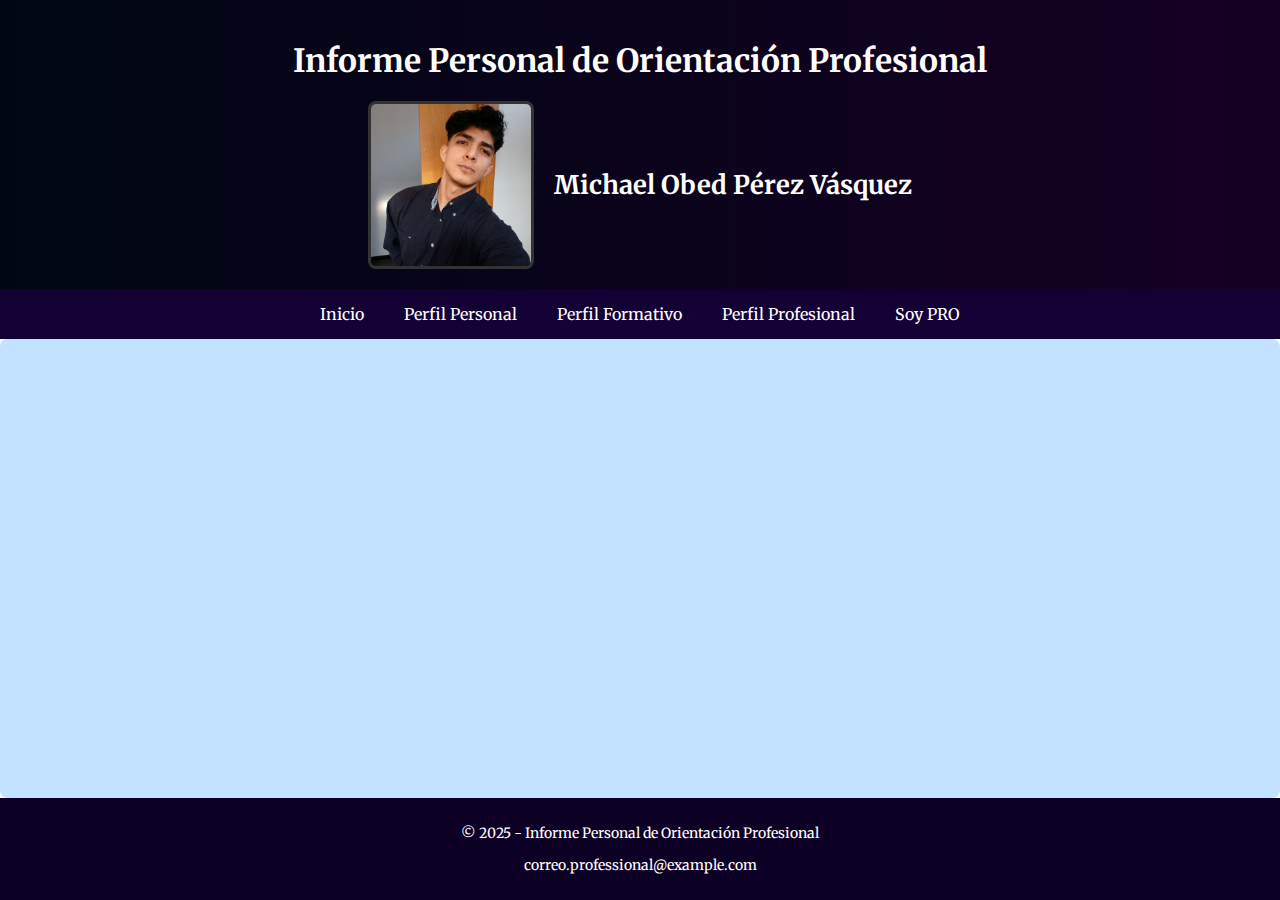
<file: index.html>
<!DOCTYPE html>
<html lang="es">
<head>
    <meta charset="UTF-8">
    <meta name="viewport" content="width=device-width, initial-scale=1.0">
    <title>Informe Personal de Orientación Profesional</title>
    <link href="https://fonts.googleapis.com/css2?family=Merriweather:wght@300;400;700&display=swap" rel="stylesheet">

    <link rel="stylesheet" href="estilos.css">
    <style>
        /* Ocultar todas las secciones menos la inicial */
        .seccion { display: none; }
        .seccion.activa { display: block; }
    </style>
</head>

<body>

    <!-- CABECERA -->
    <header>
        <h1>Informe Personal de Orientación Profesional</h1>

        <div class="perfil-fila">
            <img src="miFoto.jpg" alt="Foto de Michael Obed Pérez Vásquez" class="foto-perfil">
            <div class="perfil-texto">
                <h2>Michael Obed Pérez Vásquez</h2>
            </div>
        </div>
    </header>

    <!-- MENÚ -->
    <nav>
        <ul>
            <li><a href="#" data-seccion="inicio">Inicio</a></li>
            <li><a href="#" data-seccion="perfil-personal">Perfil Personal</a></li>
            <li><a href="#" data-seccion="perfil-formativo">Perfil Formativo</a></li>
            <li><a href="#" data-seccion="perfil-profesional">Perfil Profesional</a></li>
            <li><a href="#" data-seccion="soy-pro">Soy PRO</a></li>
        </ul>
    </nav>

    <!-- CONTENIDO -->
    <main>

        <!-- INICIO -->
        <section class="seccion" id="inicio">
            <section class="folio-quien-soy">
                <h2>¿Quién soy?</h2>

                <p>Soy Michael Obed Pérez, estudiante que vive y estudia en Barcelona, donde estoy construyendo mi camino académico y profesional dentro del ámbito técnico y administrativo. Mi recorrido ha estado marcado por la adaptación, el esfuerzo y la constancia, cualidades que me han ayudado a superar barreras lingüísticas, burocráticas y personales mientras me integro en el sistema educativo catalán.</p>

                <p>Tengo un perfil analítico, disciplinado y orientado a la mejora continua. Me interesan especialmente las áreas de programación, administración, finanzas y gestión, porque combinan lógica, estructura y toma de decisiones, tres aspectos que encajan con mi manera de pensar y trabajar.</p>

                <p>Me gusta aprender con profundidad, entender el porqué de las cosas y construir procesos claros y eficientes. Soy una persona resiliente, capaz de mantener el enfoque incluso en momentos de presión, y siempre busco crecer tanto a nivel personal como profesional. Esta página web es una muestra de mi progreso y de mi compromiso con mi formación.</p>
            </section>

            <!-- VENTANA 3: ¿QUÉ ENCONTRARÁS AQUÍ? (LA QUE ME PEDISTE) -->
            <section class="ventana-index">
              <div class="tarjeta-info">
                <h3 class="titulo-bloque">¿Qué encontrarás aquí?</h3>
                <ul class="lista-distribuida">
                    <li><span>▸</span> Presentación personal – ¿Quién soy?</li>
                    <li><span>▸</span> Perfil profesional resumido</li> 
                    <li><span>▸</span> DAFO personal-profesional</li>
                    <li><span>▸</span> Competencias clave analizadas</li> 
                    <li><span>▸</span> Puntos fuertes y áreas de mejora</li>
                    <li><span>▸</span> Competencia principal destacada</li>
                    <li><span>▸</span> Test de intereses profesionales</li>
                    <li><span>▸</span> Gráfico de intereses interpretado</li>
                    <li><span>▸</span> Sección Soy PRO (versión profesional)</li> 
                    <li><span>▸</span> Conclusiones y contacto</li>
                </ul>
              </div>
            </section>
        </section>

        <!-- PERFIL PERSONAL -->
        <section class="seccion" id="perfil-personal">
            <h2>Perfil Personal</h2>

            <section class="contenedor-doble">
                    <section class="bloque-dafo-fondo">
                      <div class="bloque-dafo">
                        <h2>DAFO Personal-Profesional</h2>

                        <h3>Fortalezas</h3>
                        <ul>
                            <li>Gran capacidad de adaptación a nuevos entornos académicos, culturales y laborales.</li>
                            <li>Persistencia y constancia incluso en situaciones de presión o carga elevada.</li>
                            <li>Resistencia al estrés, manteniendo el enfoque y la calidad del trabajo.</li>
                            <li>Actitud participativa y proactiva, aportando ideas y buscando siempre mejorar.</li>
                            <li>Capacidad para compaginar trabajo y estudios, demostrando responsabilidad, madurez y compromiso.</li>
                            <li>Determinación para avanzar a pesar de las dificultades, manteniendo una mentalidad de crecimiento.</li>
                        </ul>

                        <h3>Debilidades</h3>
                        <ul>
                            <li>Tendencia a ser reservado en entornos nuevos, lo que puede retrasar la comunicación inicial hasta sentir confianza.</li>
                            <li>Bloqueo ocasional cuando el ambiente de trabajo carece de claridad, estructura o apoyo por parte de superiores.</li>
                            <li>Dificultad para adaptarse cuando no existen expectativas definidas, ya que prefiero trabajar con orden y objetivos concretos.</li>
                            <li>Perfeccionismo y autoexigencia elevados: puedo dedicar más tiempo del necesario, pero esto refleja mi compromiso por entregar trabajos de calidad y mi responsabilidad profesional.</li>
                            <li>Exigencia personal alta, que a veces me lleva a presionarme más de lo necesario para cumplir con mis propios estándares.</li>
                        </ul>

                        <h3>Oportunidades</h3>
                        <ul>
                            <li>Acceso a formación técnica y profesional en Barcelona, con recursos y centros especializados.</li>
                            <li>Alta demanda de perfiles con conocimientos en programación, administración y finanzas.</li>
                            <li>Posibilidad de realizar prácticas profesionales que permitan adquirir experiencia real.</li>
                            <li>Entorno multicultural que facilita el aprendizaje, la adaptación y la creación de contactos.</li>
                            <li>Capacidad de diferenciarse combinando habilidades técnicas con competencias administrativas.</li>
                        </ul>

                        <h3>Amenazas</h3>
                        <ul>
                            <li>Competencia elevada en el mercado laboral, especialmente en perfiles técnicos emergentes.</li>
                            <li>Exigencia de idiomas (castellano, catalán e inglés) en muchas ofertas de trabajo.</li>
                            <li>Ritmo académico acelerado que puede generar estrés si no se gestiona adecuadamente.</li>
                            <li>Incertidumbre sobre cambios en el sistema educativo o en el mercado laboral.</li>
                            <li>Riesgo de desmotivación si los resultados no llegan tan rápido como el esfuerzo invertido.</li>
                        </ul>
                      </div> 
                    </section>

                    <section class="bloque-azul"> 
                        <section class="competencias-resumen"> 
                            <h2 class="titulo-seccion">Resumen del Test de Competencias Clave</h2>

                            <div class="bloque-h borde-azul">
                                <h3>Competencias destacadas</h3>
                                <p>
                                    El test refleja que poseo un nivel alto en iniciativa, orientación al logro, orden y calidad,
                                    dirección de personas, pensamiento conceptual, creatividad y autocontrol. Estas competencias
                                    muestran que soy una persona capaz de actuar con rapidez, mantener el foco en los objetivos y
                                    tomar decisiones incluso en situaciones de presión. Además, combino pensamiento analítico con
                                    creatividad, lo que me permite aportar soluciones innovadoras sin perder la estructura ni el rigor.
                                </p>
                            </div>

                            <div class="bloque-h borde-verde">
                                <h3>Puntos fuertes</h3>
                                <p>
                                    Destaco por asumir la iniciativa en momentos clave, mantener la excelencia como estándar y trabajar
                                    con un alto nivel de detalle y precisión. Mi capacidad para mantener la calma bajo presión,
                                    gestionar el estrés y coordinar a otras personas me permite funcionar bien en entornos exigentes.
                                    También tengo facilidad para comprender problemas complejos, identificar patrones y proponer
                                    soluciones claras y efectivas, lo que refuerza mi perfil técnico y organizativo.
                                </p>
                            </div>

                            <div class="bloque-h borde-amarillo">
                                <h3>Áreas de mejora</h3>
                                <p>
                                    En ocasiones puedo ser reservado al inicio y me cuesta valorar ciertas opiniones ajenas si no están
                                    bien fundamentadas. También puedo bloquearme cuando el entorno carece de claridad o estructura,
                                    ya que trabajo mejor con objetivos definidos y un ambiente organizado. Mi perfeccionismo y
                                    autoexigencia, aunque forman parte de mi identidad profesional, pueden llevarme a dedicar más
                                    tiempo del necesario a algunas tareas, especialmente cuando busco un resultado impecable.
                                </p>
                            </div>

                            <div class="bloque-h borde-rojo">
                                <h3>Competencia principal</h3>
                                <p>
                                    La competencia más destacada del test es la dirección de personas. Esto indica que tengo facilidad
                                    para marcar objetivos, exigir rendimiento, establecer límites y asegurar que las tareas se cumplan
                                    correctamente. Mi estilo combina firmeza, claridad y responsabilidad, adaptándose a las necesidades
                                    del equipo y del contexto.
                                </p>
                            </div>
                        </section>
                    </section> 
                </section>

            <section class="intereses-expandido">
                    <div class="intereses-captura">
                        <figure>
                            <img src="TESTINTERESES.png" alt="Gráfico de intereses profesionales">
                            <figcaption>Grado de interés en distintos campos profesionales</figcaption>
                        </figure>
                    </div>

                    <div class="intereses-resumen">
                        <h2>Resumen del Test de Intereses Profesionales</h2>
                        <p>
                            El test refleja un perfil con alto interés en áreas como diseño, comunicación, nuevas tecnologías,
                            gestión y pensamiento técnico. Esta combinación muestra afinidad por entornos creativos,
                            estructurados e innovadores.
                        </p>
                        <p>
                            También se observa interés en ámbitos formativos, humanísticos y socio-comunitarios, lo que indica
                            sensibilidad hacia el trabajo con personas y el impacto social. El equilibrio entre lo técnico y lo
                            humano refuerza un perfil versátil y adaptable.
                        </p>
                    </div>
                </section>
        </section>

        <section class="seccion formativo-seccion" id="perfil-formativo">
            <h2 class="titulo-seccion">Perfil Formativo</h2>

            <!-- TARJETA 1 -->
            <div class="tarjeta-formacion">
                
                <h3>Formación Académica</h3>

                <div class="linea-tiempo">
                    <div class="evento-tiempo">
                        <span class="punto-tiempo"></span>
                        <div class="contenido-tiempo">
                            <h4>Grado Superior en Desarrollo de Aplicaciones Web (DAW)</h4>
                            <p>2025 – Actualidad · Barcelona</p>
                            <p>Formación técnica en programación, bases de datos, desarrollo web y gestión digital.</p>
                        </div>
                    </div>

                    <div class="evento-tiempo">
                        <span class="punto-tiempo"></span>
                        <div class="contenido-tiempo">
                            <h4>Bachillerato en Contaduría y Finanzas</h4>
                            <p>2020 – 2023</p>
                            <p>Formación sólida en administración, contabilidad, análisis financiero y gestión documental.</p>
                        </div>
                    </div>
                </div>
            </div>

            <!-- TARJETA 2 -->
            <div class="tarjeta-formacion">
                
                <h3>Competencias Técnicas</h3>
                <ul>
                    <li>HTML, CSS y JavaScript</li>
                    <li>MySQL y bases de datos relacionales</li>
                    <li>Gestión de documentación digital</li>
                    <li>Organización y procesos administrativos</li>
                    <li>Ofimática avanzada</li>
                    <li>Pensamiento analítico y estructurado</li>
                </ul>
            </div>

            <!-- TARJETA 3 -->
            <div class="tarjeta-formacion">
                
                <h3>Formación Complementaria</h3>
                <p>
                    Actualmente estoy explorando opciones de formación complementaria en áreas como programación avanzada, diseño web funcional, gestión digital y administración. Esta sección se actualizará conforme se incorporen nuevos cursos, certificaciones o talleres que refuercen mi perfil técnico y organizativo.
                </p>
            </div>

            <!-- TARJETA 4 -->
            <div class="tarjeta-formacion">
               
                <h3>Objetivos Formativos</h3>
                <ul>
                    <li>Finalizar el ciclo de DAW con un perfil técnico sólido.</li>
                    <li>Mejorar en programación web y bases de datos.</li>
                    <li>Integrar mis conocimientos administrativos con el desarrollo web.</li>
                    <li>Prepararme para prácticas profesionales en empresas digitales.</li>
                    <li>Construir un portafolio propio que refleje mi evolución.</li>
                </ul>
            </div>

        </section>


        <!-- PERFIL PROFESIONAL -->
          <section class="seccion" id="perfil-profesional">
            <h2>Perfil Profesional</h2>

            <section class="bloque">
                <h2>Salidas Profesionales – Desarrollo Web (DAW)</h2>
                <ul class="lista-profesiones">
                    <li>Desarrollador/a web</li>
                    <li>Programador/a web</li>
                    <li>Programador/a multimedia</li>
                    <li>Técnico/a en mantenimiento de sitios web</li>
                    <li>Técnico/a en integración de datos</li>
                    <li>Técnico/a de testing</li>
                    <li>Administrador/a básico de sistemas web</li>
                    <li>Gestor/a de contenidos web</li>
                    <li>Asistente en proyectos digitales</li>
                    <li>Auxiliar en departamentos TIC</li>
                </ul>
            </section>

            <section class="bloque">
                <h2>Especialización Profesional de Interés</h2>
                <p>Me gustaría especializarme en desarrollo web orientado a empresas...</p>
                <h3>Estrategias para conseguirlo:</h3>
                <ol class="lista-estrategias">
                    <li>Finalizar el ciclo de DAW.</li>
                    <li>Mejorar HTML, CSS, JS y bases de datos.</li>
                    <li>Realizar prácticas en una empresa digital.</li>
                    <li>Hacer cursos de UX/UI y gestión digital.</li>
                    <li>Crear un portafolio propio.</li>
                    <li>Buscar un puesto júnior en desarrollo web.</li>
                </ol>
            </section>

            <section class="bloque">
                <h2>Ofertas Laborales</h2>

                <div class="tabs">
                    <button class="tab-btn active" data-tab="of1">Oferta 1</button>
                    <button class="tab-btn" data-tab="of2">Oferta 2</button>
                </div>

                <div class=
                "tab-content active" id="of1">
                    <h3>Oferta 1: Desarrollador/a Web Júnior</h3>
                    <p><strong>Empresa:</strong> WebNova Solutions – Barcelona</p>
                    <ul>
                        <li>Creación de webs corporativas</li>
                        <li>HTML, CSS, JS, MySQL</li>
                        <li>Trabajo en equipo</li>
                    </ul>
                    <p><strong>Análisis:</strong> Encaja con mi perfil.</p>
                </div>

                <div class="tab-content" id="of2">
                    <h3>Oferta 2: Assistant Web Developer</h3>
                    <p><strong>Empresa:</strong> DigitalWave Agency – Barcelona</p>
                    <ul>
                        <li>Soporte en desarrollo de landing pages</li>
                        <li>Maquetación con HTML, CSS y frameworks</li>
                        <li>Gestión de contenidos en WordPress</li>
                        <li>Optimización básica</li>
                    </ul>
                    <p><strong>Análisis:</strong> Ideal para adquirir experiencia real.</p>
                </div>
            </section>

            <section class="bloque">
                <h2> Correo de Presentación</h2>

                <details class="correo-detalle">
                    <summary>Mostrar correo</summary>

                    <div class="correo-caja">
                        <p><strong>Asunto:</strong> Candidatura al puesto de [Nombre del puesto]</p>

                        <p>Estimados/as señores/as:</p>

                        <p>
                            Me pongo en contacto con ustedes para expresar mi interés en la oferta de 
                            <strong>[nombre del puesto]</strong>. Soy estudiante de DAW y tengo formación en contaduría, 
                            lo que me permite combinar desarrollo web con organización y gestión digital.
                        </p>

                        <p>
                            Me interesa especialmente crear páginas web funcionales y participar en proyectos digitales 
                            dentro de empresas. Adjunto mi currículum para su revisión.
                        </p>

                        <p>Atentamente,<br>
                        <strong>Michael Obed Pérez Vásquez</strong><br>
                        Barcelona</p>
                    </div>
                </details>
            </section>

            <!-- CURRÍCULUM COMO IMAGEN + PDF -->
            <div class="cv-imagen-contenedor">
                <h3 class="cv-titulo">Mi Currículum</h3>

                <!-- IMAGEN DEL CV -->
                <img src="Curriculum.png" alt="Currículum de Michael" class="cv-imagen">

                <!-- BOTÓN PARA PDF -->
                <a href="Curriculum.pdf" target="_blank" class="cv-boton-pdf">
                    Ver / Descargar CV en PDF
                </a>
            </div>

        </section>

        <section class="seccion soypro-seccion" id="soy-pro">
            <h2 class="titulo-seccion">Soy PRO</h2>

          
            <div class="contenedor-pro">
                  <!-- TARJETA 1 -->
                <div class="pro-item">
                    <h3>Habilidades Profesionales</h3>
                    <p>
                        Destaco por mi capacidad para trabajar con precisión, mantener la calma bajo presión y 
                        adaptarme rápidamente a nuevos entornos. Combino habilidades técnicas con competencias 
                        administrativas, lo que me permite aportar soluciones completas, organizadas y eficientes.
                    </p>
                    <ul>
                        <li>Responsabilidad y compromiso</li>
                        <li>Organización de procesos y documentación</li>
                        <li>Pensamiento analítico</li>
                        <li>Comunicación clara</li>
                        <li>Trabajo en equipo</li>
                    </ul>
                </div>

                <!-- TARJETA 2 -->
                <div class="pro-item">
                    
                    <h3>Logros y Experiencia</h3>
                    <p>
                        Mi experiencia en atención al cliente y administración me ha permitido desarrollar habilidades 
                        prácticas que aplico también en el ámbito técnico. He demostrado constancia, disciplina y 
                        capacidad para superar retos.
                    </p>
                    <ul>
                        <li>Atención al cliente bajo presión</li>
                        <li>Gestión administrativa real</li>
                        <li>Adaptación al sistema educativo de Barcelona</li>
                        <li>Proyectos web en DAW</li>
                    </ul>
                </div>

                <!-- TARJETA 3 -->
                <div class="pro-item">
                    
                    <h3>Mi Valor Diferencial</h3>
                    <p>
                        Mi perfil combina programación y administración. Esto me permite entender tanto la parte técnica 
                        como la organizativa de un proyecto, aportando soluciones completas, estructuradas y eficientes.
                    </p>
                    <p>
                        Además, mi disciplina y mentalidad de mejora continua me convierten en una persona capaz de 
                        crecer rápidamente en entornos profesionales.
                    </p>
                </div>

                <!-- TARJETA 4 -->
                <div class="pro-item">
                    
                    <h3>Visión Profesional</h3>
                    <p>
                        Aspiro a desarrollarme en el ámbito digital, combinando mis conocimientos técnicos con mi 
                        experiencia administrativa. Quiero formar parte de proyectos que aporten valor real, donde 
                        pueda crecer, aprender y contribuir con soluciones eficientes.
                    </p>
                    <p>
                        Me motiva seguir formándome, asumir nuevos retos y construir una trayectoria sólida en el 
                        sector tecnológico y administrativo.
                    </p>
                </div>
            </div>
        </section>


    </main>

    <!-- PIE -->
    <footer>
        <p>© 2025 - Informe Personal de Orientación Profesional</p>
        <p>correo.professional@example.com</p>
    </footer>

    <!-- SCRIPT SPA -->
    <script>
        const enlaces = document.querySelectorAll("nav a");
        const secciones = document.querySelectorAll(".seccion");

        enlaces.forEach(enlace => {
            enlace.addEventListener("click", () => {
                const objetivo = enlace.dataset.seccion;

                secciones.forEach(sec => sec.classList.remove("activa"));
                document.getElementById(objetivo).classList.add("activa");
            });
        });

        // Tabs internas
        const btns = document.querySelectorAll(".tab-btn");
        const contents = document.querySelectorAll(".tab-content");

        btns.forEach(btn => {
            btn.addEventListener("click", () => {
                btns.forEach(b => b.classList.remove("active"));
                contents.forEach(c => c.classList.remove("active"));

                btn.classList.add("active");
                document.getElementById(btn.dataset.tab).classList.add("active");
            });
        });
    </script>

</body>
</html>
</file>
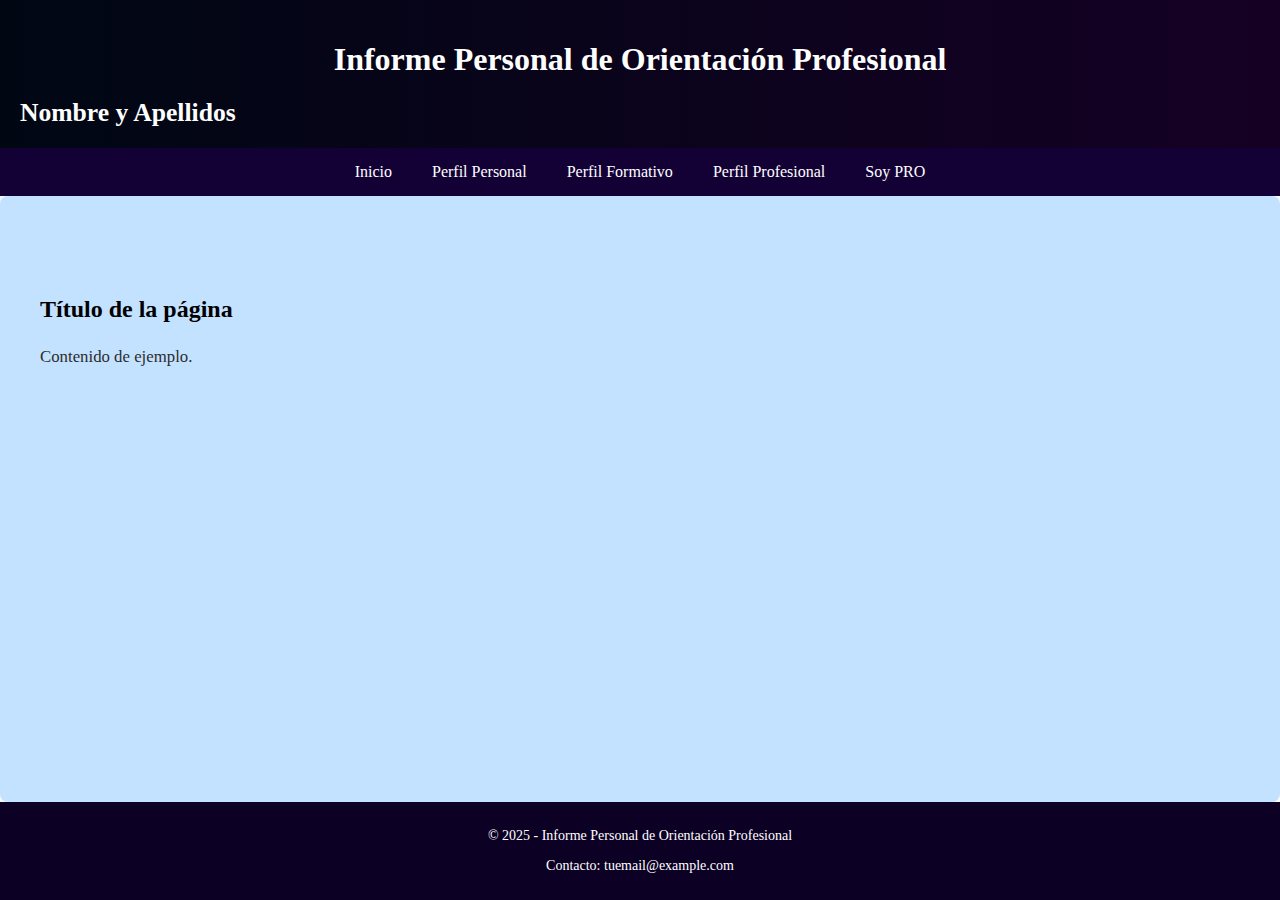
<file: perfil-formativo.html>
<!DOCTYPE html>
<html lang="es">
<head>
    <meta charset="UTF-8">
    <meta name="viewport" content="width=device-width, initial-scale=1.0">
    <title>Informe Personal de Orientación Profesional</title>
    <link rel="stylesheet" href="estilos.css">
</head>

<body>

    <!-- CABECERA -->
    <header>
        <h1>Informe Personal de Orientación Profesional</h1>
        <h2>Nombre y Apellidos</h2>
    </header>

    <!-- MENÚ DE NAVEGACIÓN -->
    <nav>
        <ul>
            <li><a href="index.html">Inicio</a></li>
            <li><a href="perfil-personal.html">Perfil Personal</a></li>
            <li><a href="perfil-formativo.html">Perfil Formativo</a></li>
            <li><a href="perfil-profesional.html">Perfil Profesional</a></li>
            <li><a href="soy-pro.html">Soy PRO</a></li>
        </ul>
    </nav>

    <!-- CONTENIDO PRINCIPAL -->
    <main>
        <!-- Aquí irá el contenido específico de cada página -->
        <h2>Título de la página</h2>
        <p>Contenido de ejemplo.</p>
    </main>

    <!-- PIE DE PÁGINA -->
    <footer>
        <p>© 2025 - Informe Personal de Orientación Profesional</p>
        <p>Contacto: tuemail@example.com</p>
    </footer>

</body>
</html>
</file>
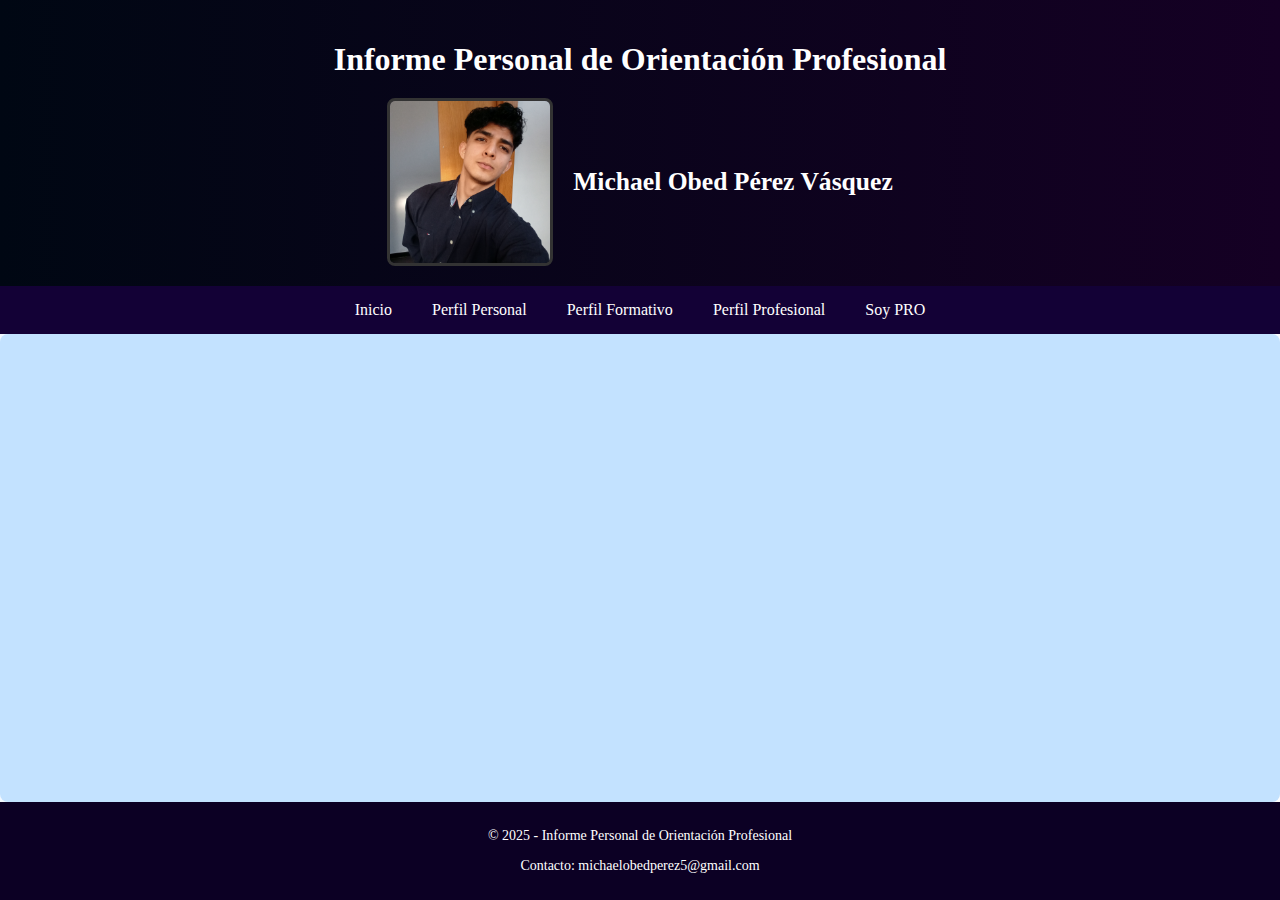
<file: web.html>
<!DOCTYPE html>
<html lang="es">
<head>
    <meta charset="UTF-8">
    <meta name="viewport" content="width=device-width, initial-scale=1.0">
    <title>Informe Personal de Orientación Profesional</title>
    <link rel="stylesheet" href="estilos.css">
    <style>
        /* Ocultar todas las secciones menos la inicial */
        .seccion { display: none; }
        .seccion.activa { display: block; }
    </style>
</head>

<body>

    <!-- CABECERA -->
    <header>
        <h1>Informe Personal de Orientación Profesional</h1>

        <div class="perfil-fila">
            <img src="miFoto.jpg" alt="Foto de Michael Obed Pérez Vásquez" class="foto-perfil">
            <div class="perfil-texto">
                <h2>Michael Obed Pérez Vásquez</h2>
            </div>
        </div>
    </header>

    <!-- MENÚ -->
    <nav>
        <ul>
            <li><a href="#" data-seccion="inicio">Inicio</a></li>
            <li><a href="#" data-seccion="perfil-personal">Perfil Personal</a></li>
            <li><a href="#" data-seccion="perfil-formativo">Perfil Formativo</a></li>
            <li><a href="#" data-seccion="perfil-profesional">Perfil Profesional</a></li>
            <li><a href="#" data-seccion="soy-pro">Soy PRO</a></li>
        </ul>
    </nav>

    <!-- CONTENIDO -->
    <main>

        <!-- INICIO -->
        <section class="seccion" id="inicio">
            <section class="folio-quien-soy">
                <h2>¿Quién soy?</h2>

                <p>Soy Michael Obed Pérez, estudiante que vive y estudia en Barcelona, donde estoy construyendo mi camino académico y profesional dentro del ámbito técnico y administrativo. Mi recorrido ha estado marcado por la adaptación, el esfuerzo y la constancia, cualidades que me han ayudado a superar barreras lingüísticas, burocráticas y personales mientras me integro en el sistema educativo catalán.</p>

                <p>Tengo un perfil analítico, disciplinado y orientado a la mejora continua. Me interesan especialmente las áreas de programación, administración, finanzas y gestión, porque combinan lógica, estructura y toma de decisiones, tres aspectos que encajan con mi manera de pensar y trabajar.</p>

                <p>Me gusta aprender con profundidad, entender el porqué de las cosas y construir procesos claros y eficientes. Soy una persona resiliente, capaz de mantener el enfoque incluso en momentos de presión, y siempre busco crecer tanto a nivel personal como profesional. Esta página web es una muestra de mi progreso y de mi compromiso con mi formación.</p>
            </section>

            <!-- VENTANA 3: ¿QUÉ ENCONTRARÁS AQUÍ? (LA QUE ME PEDISTE) -->
            <section class="ventana-index">
              <div class="tarjeta-info">
                <h3 class="titulo-bloque">¿Qué encontrarás aquí?</h3>
                <ul class="lista-distribuida">
                    <li><span>▸</span> Presentación personal – ¿Quién soy?</li>
                    <li><span>▸</span> Perfil profesional resumido</li> 
                    <li><span>▸</span> DAFO personal-profesional</li>
                    <li><span>▸</span> Competencias clave analizadas</li> 
                    <li><span>▸</span> Puntos fuertes y áreas de mejora</li>
                    <li><span>▸</span> Competencia principal destacada</li>
                    <li><span>▸</span> Test de intereses profesionales</li>
                    <li><span>▸</span> Gráfico de intereses interpretado</li>
                    <li><span>▸</span> Sección Soy PRO (versión profesional)</li> 
                    <li><span>▸</span> Conclusiones y contacto</li>
                </ul>
              </div>
            </section>
        </section>

        <!-- PERFIL PERSONAL -->
        <section class="seccion" id="perfil-personal">
            <h2>Perfil Personal</h2>

            <section class="contenedor-doble">
                    <section class="bloque-dafo-fondo">
                      <div class="bloque-dafo">
                        <h2>DAFO Personal-Profesional</h2>

                        <h3>Fortalezas</h3>
                        <ul>
                            <li>Gran capacidad de adaptación a nuevos entornos académicos, culturales y laborales.</li>
                            <li>Persistencia y constancia incluso en situaciones de presión o carga elevada.</li>
                            <li>Resistencia al estrés, manteniendo el enfoque y la calidad del trabajo.</li>
                            <li>Actitud participativa y proactiva, aportando ideas y buscando siempre mejorar.</li>
                            <li>Capacidad para compaginar trabajo y estudios, demostrando responsabilidad, madurez y compromiso.</li>
                            <li>Determinación para avanzar a pesar de las dificultades, manteniendo una mentalidad de crecimiento.</li>
                        </ul>

                        <h3>Debilidades</h3>
                        <ul>
                            <li>Tendencia a ser reservado en entornos nuevos, lo que puede retrasar la comunicación inicial hasta sentir confianza.</li>
                            <li>Bloqueo ocasional cuando el ambiente de trabajo carece de claridad, estructura o apoyo por parte de superiores.</li>
                            <li>Dificultad para adaptarse cuando no existen expectativas definidas, ya que prefiero trabajar con orden y objetivos concretos.</li>
                            <li>Perfeccionismo y autoexigencia elevados: puedo dedicar más tiempo del necesario, pero esto refleja mi compromiso por entregar trabajos de calidad y mi responsabilidad profesional.</li>
                            <li>Exigencia personal alta, que a veces me lleva a presionarme más de lo necesario para cumplir con mis propios estándares.</li>
                        </ul>

                        <h3>Oportunidades</h3>
                        <ul>
                            <li>Acceso a formación técnica y profesional en Barcelona, con recursos y centros especializados.</li>
                            <li>Alta demanda de perfiles con conocimientos en programación, administración y finanzas.</li>
                            <li>Posibilidad de realizar prácticas profesionales que permitan adquirir experiencia real.</li>
                            <li>Entorno multicultural que facilita el aprendizaje, la adaptación y la creación de contactos.</li>
                            <li>Capacidad de diferenciarse combinando habilidades técnicas con competencias administrativas.</li>
                        </ul>

                        <h3>Amenazas</h3>
                        <ul>
                            <li>Competencia elevada en el mercado laboral, especialmente en perfiles técnicos emergentes.</li>
                            <li>Exigencia de idiomas (castellano, catalán e inglés) en muchas ofertas de trabajo.</li>
                            <li>Ritmo académico acelerado que puede generar estrés si no se gestiona adecuadamente.</li>
                            <li>Incertidumbre sobre cambios en el sistema educativo o en el mercado laboral.</li>
                            <li>Riesgo de desmotivación si los resultados no llegan tan rápido como el esfuerzo invertido.</li>
                        </ul>
                      </div> 
                    </section>
                </div>

                <section class="bloque-azul"> 
                    <section class="competencias-resumen"> 
                        <h2 class="titulo-seccion">Resumen del Test de Competencias Clave</h2>

                        <div class="bloque-h borde-azul">
                            <h3>Competencias destacadas</h3>
                            <p>
                                El test refleja que poseo un nivel alto en iniciativa, orientación al logro, orden y calidad,
                                dirección de personas, pensamiento conceptual, creatividad y autocontrol. Estas competencias
                                muestran que soy una persona capaz de actuar con rapidez, mantener el foco en los objetivos y
                                tomar decisiones incluso en situaciones de presión. Además, combino pensamiento analítico con
                                creatividad, lo que me permite aportar soluciones innovadoras sin perder la estructura ni el rigor.
                            </p>
                        </div>

                        <div class="bloque-h borde-verde">
                            <h3>Puntos fuertes</h3>
                            <p>
                                Destaco por asumir la iniciativa en momentos clave, mantener la excelencia como estándar y trabajar
                                con un alto nivel de detalle y precisión. Mi capacidad para mantener la calma bajo presión,
                                gestionar el estrés y coordinar a otras personas me permite funcionar bien en entornos exigentes.
                                También tengo facilidad para comprender problemas complejos, identificar patrones y proponer
                                soluciones claras y efectivas, lo que refuerza mi perfil técnico y organizativo.
                            </p>
                        </div>

                        <div class="bloque-h borde-amarillo">
                            <h3>Áreas de mejora</h3>
                            <p>
                                En ocasiones puedo ser reservado al inicio y me cuesta valorar ciertas opiniones ajenas si no están
                                bien fundamentadas. También puedo bloquearme cuando el entorno carece de claridad o estructura,
                                ya que trabajo mejor con objetivos definidos y un ambiente organizado. Mi perfeccionismo y
                                autoexigencia, aunque forman parte de mi identidad profesional, pueden llevarme a dedicar más
                                tiempo del necesario a algunas tareas, especialmente cuando busco un resultado impecable.
                            </p>
                        </div>

                        <div class="bloque-h borde-rojo">
                            <h3>Competencia principal</h3>
                            <p>
                                La competencia más destacada del test es la dirección de personas. Esto indica que tengo facilidad
                                para marcar objetivos, exigir rendimiento, establecer límites y asegurar que las tareas se cumplan
                                correctamente. Mi estilo combina firmeza, claridad y responsabilidad, adaptándose a las necesidades
                                del equipo y del contexto.
                            </p>
                        </div>
                    </section>
                </section> 
            </section>

            <section class="intereses-expandido">
                <div class="intereses-captura">
                    <figure>
                        <img src="TESTINTERESES.png" alt="Gráfico de intereses profesionales">
                        <figcaption>Grado de interés en distintos campos profesionales</figcaption>
                    </figure>
                </div>

                 <div class="intereses-resumen">
                <h2>Resumen del Test de Intereses Profesionales</h2>
                <p>
                    El test refleja un perfil con alto interés en áreas como diseño, comunicación, nuevas tecnologías,
                    gestión y pensamiento técnico. Esta combinación muestra afinidad por entornos creativos,
                    estructurados e innovadores.
                </p>
                <p>
                    También se observa interés en ámbitos formativos, humanísticos y socio-comunitarios, lo que indica
                    sensibilidad hacia el trabajo con personas y el impacto social. El equilibrio entre lo técnico y lo
                    humano refuerza un perfil versátil y adaptable.
                </p>
            </div>

            </section>
        </section>

        <section class="seccion formativo-seccion" id="perfil-formativo">
            <h2 class="titulo-seccion">Perfil Formativo</h2>

            <!-- TARJETA 1 -->
            <div class="tarjeta-formacion">
                
                <h3>Formación Académica</h3>

                <div class="linea-tiempo">
                    <div class="evento-tiempo">
                        <span class="punto-tiempo"></span>
                        <div class="contenido-tiempo">
                            <h4>Grado Superior en Desarrollo de Aplicaciones Web (DAW)</h4>
                            <p>2025 – Actualidad · Barcelona</p>
                            <p>Formación técnica en programación, bases de datos, desarrollo web y gestión digital.</p>
                        </div>
                    </div>

                    <div class="evento-tiempo">
                        <span class="punto-tiempo"></span>
                        <div class="contenido-tiempo">
                            <h4>Bachillerato en Contaduría y Finanzas</h4>
                            <p>2020 – 2023</p>
                            <p>Formación sólida en administración, contabilidad, análisis financiero y gestión documental.</p>
                        </div>
                    </div>
                </div>
            </div>

            <!-- TARJETA 2 -->
            <div class="tarjeta-formacion">
                
                <h3>Competencias Técnicas</h3>
                <ul>
                    <li>HTML, CSS y JavaScript</li>
                    <li>MySQL y bases de datos relacionales</li>
                    <li>Gestión de documentación digital</li>
                    <li>Organización y procesos administrativos</li>
                    <li>Ofimática avanzada</li>
                    <li>Pensamiento analítico y estructurado</li>
                </ul>
            </div>

            <!-- TARJETA 3 -->
            <div class="tarjeta-formacion">
                
                <h3>Formación Complementaria</h3>
                <p>
                    Actualmente estoy explorando opciones de formación complementaria en áreas como programación avanzada, diseño web funcional, gestión digital y administración. Esta sección se actualizará conforme se incorporen nuevos cursos, certificaciones o talleres que refuercen mi perfil técnico y organizativo.
                </p>
            </div>

            <!-- TARJETA 4 -->
            <div class="tarjeta-formacion">
               
                <h3>Objetivos Formativos</h3>
                <ul>
                    <li>Finalizar el ciclo de DAW con un perfil técnico sólido.</li>
                    <li>Mejorar en programación web y bases de datos.</li>
                    <li>Integrar mis conocimientos administrativos con el desarrollo web.</li>
                    <li>Prepararme para prácticas profesionales en empresas digitales.</li>
                    <li>Construir un portafolio propio que refleje mi evolución.</li>
                </ul>
            </div>

        </section>


        <!-- PERFIL PROFESIONAL -->
          <section class="seccion" id="perfil-profesional">
            <h2>Perfil Profesional</h2>

            <section class="bloque">
                <h2>Salidas Profesionales – Desarrollo Web (DAW)</h2>
                <ul class="lista-profesiones">
                    <li>Desarrollador/a web</li>
                    <li>Programador/a web</li>
                    <li>Programador/a multimedia</li>
                    <li>Técnico/a en mantenimiento de sitios web</li>
                    <li>Técnico/a en integración de datos</li>
                    <li>Técnico/a de testing</li>
                    <li>Administrador/a básico de sistemas web</li>
                    <li>Gestor/a de contenidos web</li>
                    <li>Asistente en proyectos digitales</li>
                    <li>Auxiliar en departamentos TIC</li>
                </ul>
            </section>

            <section class="bloque">
                <h2>Especialización Profesional de Interés</h2>
                <p>Me gustaría especializarme en desarrollo web orientado a empresas...</p>
                <h3>Estrategias para conseguirlo:</h3>
                <ol class="lista-estrategias">
                    <li>Finalizar el ciclo de DAW.</li>
                    <li>Mejorar HTML, CSS, JS y bases de datos.</li>
                    <li>Realizar prácticas en una empresa digital.</li>
                    <li>Hacer cursos de UX/UI y gestión digital.</li>
                    <li>Crear un portafolio propio.</li>
                    <li>Buscar un puesto júnior en desarrollo web.</li>
                </ol>
            </section>

            <section class="bloque">
                <h2>Ofertas Laborales</h2>

                <div class="tabs">
                    <button class="tab-btn active" data-tab="of1">Oferta 1</button>
                    <button class="tab-btn" data-tab="of2">Oferta 2</button>
                </div>

                <div class=
                "tab-content active" id="of1">
                    <h3>Oferta 1: Desarrollador/a Web Júnior</h3>
                    <p><strong>Empresa:</strong> WebNova Solutions – Barcelona</p>
                    <ul>
                        <li>Creación de webs corporativas</li>
                        <li>HTML, CSS, JS, MySQL</li>
                        <li>Trabajo en equipo</li>
                    </ul>
                    <p><strong>Análisis:</strong> Encaja con mi perfil.</p>
                </div>

                <div class="tab-content" id="of2">
                    <h3>Oferta 2: Assistant Web Developer</h3>
                    <p><strong>Empresa:</strong> DigitalWave Agency – Barcelona</p>
                    <ul>
                        <li>Soporte en desarrollo de landing pages</li>
                        <li>Maquetación con HTML, CSS y frameworks</li>
                        <li>Gestión de contenidos en WordPress</li>
                        <li>Optimización básica</li>
                    </ul>
                    <p><strong>Análisis:</strong> Ideal para adquirir experiencia real.</p>
                </div>
            </section>

            <section class="bloque">
                <h2>✉️ Correo de Presentación</h2>
                <details class="correo-detalle">
                    <summary>Mostrar correo</summary>
                    <div class="correo-caja">
                        <p><strong>Asunto:</strong> Candidatura al puesto de [Nombre del puesto]</p>
                        <p>Estimados/as señores/as:</p>
                        <p>Me pongo en contacto con ustedes para expresar mi interés...</p>
                        <p>Atentamente,<br><strong>Michael Obed Pérez Vásquez</strong></p>
                    </div>
                </details>
            </section>

            <!-- CURRÍCULUM COMO IMAGEN + PDF -->
            <div class="cv-imagen-contenedor">
                <h3 class="cv-titulo">Mi Currículum</h3>

                <!-- IMAGEN DEL CV -->
                <img src="Curriculum.png" alt="Currículum de Michael" class="cv-imagen">

                <!-- BOTÓN PARA PDF -->
                <a href="Curriculum.pdf" target="_blank" class="cv-boton-pdf">
                    Ver / Descargar CV en PDF
                </a>
            </div>

        </section>

        <section class="seccion soypro-seccion" id="soy-pro">
            <h2 class="titulo-seccion">Soy PRO</h2>

          
            <div class="contenedor-pro">
                  <!-- TARJETA 1 -->
                <div class="pro-item">
                    <h3>Habilidades Profesionales</h3>
                    <p>
                        Destaco por mi capacidad para trabajar con precisión, mantener la calma bajo presión y 
                        adaptarme rápidamente a nuevos entornos. Combino habilidades técnicas con competencias 
                        administrativas, lo que me permite aportar soluciones completas, organizadas y eficientes.
                    </p>
                    <ul>
                        <li>Responsabilidad y compromiso</li>
                        <li>Organización de procesos y documentación</li>
                        <li>Pensamiento analítico</li>
                        <li>Comunicación clara</li>
                        <li>Trabajo en equipo</li>
                    </ul>
                </div>

                <!-- TARJETA 2 -->
                <div class="pro-item">
                    
                    <h3>Logros y Experiencia</h3>
                    <p>
                        Mi experiencia en atención al cliente y administración me ha permitido desarrollar habilidades 
                        prácticas que aplico también en el ámbito técnico. He demostrado constancia, disciplina y 
                        capacidad para superar retos.
                    </p>
                    <ul>
                        <li>Atención al cliente bajo presión</li>
                        <li>Gestión administrativa real</li>
                        <li>Adaptación al sistema educativo de Barcelona</li>
                        <li>Proyectos web en DAW</li>
                    </ul>
                </div>

                <!-- TARJETA 3 -->
                <div class="pro-item">
                    
                    <h3>Mi Valor Diferencial</h3>
                    <p>
                        Mi perfil combina programación y administración. Esto me permite entender tanto la parte técnica 
                        como la organizativa de un proyecto, aportando soluciones completas, estructuradas y eficientes.
                    </p>
                    <p>
                        Además, mi disciplina y mentalidad de mejora continua me convierten en una persona capaz de 
                        crecer rápidamente en entornos profesionales.
                    </p>
                </div>

                <!-- TARJETA 4 -->
                <div class="pro-item">
                    
                    <h3>Visión Profesional</h3>
                    <p>
                        Aspiro a desarrollarme en el ámbito digital, combinando mis conocimientos técnicos con mi 
                        experiencia administrativa. Quiero formar parte de proyectos que aporten valor real, donde 
                        pueda crecer, aprender y contribuir con soluciones eficientes.
                    </p>
                    <p>
                        Me motiva seguir formándome, asumir nuevos retos y construir una trayectoria sólida en el 
                        sector tecnológico y administrativo.
                    </p>
                </div>
            </div>
        </section>


    </main>

    <!-- PIE -->
    <footer>
        <p>© 2025 - Informe Personal de Orientación Profesional</p>
        <p>Contacto: michaelobedperez5@gmail.com</p>
    </footer>

    <!-- SCRIPT SPA -->
    <script>
        const enlaces = document.querySelectorAll("nav a");
        const secciones = document.querySelectorAll(".seccion");

        enlaces.forEach(enlace => {
            enlace.addEventListener("click", () => {
                const objetivo = enlace.dataset.seccion;

                secciones.forEach(sec => sec.classList.remove("activa"));
                document.getElementById(objetivo).classList.add("activa");
            });
        });

        // Tabs internas
        const btns = document.querySelectorAll(".tab-btn");
        const contents = document.querySelectorAll(".tab-content");

        btns.forEach(btn => {
            btn.addEventListener("click", () => {
                btns.forEach(b => b.classList.remove("active"));
                contents.forEach(c => c.classList.remove("active"));

                btn.classList.add("active");
                document.getElementById(btn.dataset.tab).classList.add("active");
            });
        });
    </script>

</body>
</html>
</file>
<file: estilos.css>
* {
  font-family: "Merriweather", serif;
}


html, body {
    height: 100%;
    width: 100%;
    margin: 0;
    padding: 0;
}

body {
    background: linear-gradient(135deg, #eef6ff, #ffffff); /* fondo suave */
    display: flex; 
    flex-direction: column; 
    min-height: 100vh;
    margin: 0;
    padding:0;
    font-family: 'Lato';
    overflow-x: hidden;
}

/* CABECERA */
header {
    background: linear-gradient(to right, #000713, #150024);

    color: white;
    padding: 20px;
}

/* Título centrado */
header h1 {
    text-align: center;
    margin-bottom: 20px;
}

/* Fila con foto a la izquierda y nombre a la derecha */
.perfil-fila {
    display: flex;
    align-items: center;
    justify-content: center; /* centra la fila completa */
    gap: 20px;
    flex-wrap: wrap; /* para móviles */
}

/* Foto rectangular */
.foto-perfil {
    width: 160px;
    height: auto;
    border-radius: 8px;
    object-fit: cover;
    border: 3px solid #333;
}
.foto-perfil {
    transition: filter 0.3s ease, box-shadow 0.3s ease;
    display: block;
}

.foto-perfil:hover {
    filter: brightness(1.18); /* brillo elegante */
    box-shadow: 0 0 18px rgba(255, 255, 255, 0.35); /* halo suave */
}


/* Contenedor del nombre */
.perfil-texto {
    display: flex;
    align-items: center;
}

/* Nombre con hover */
header h2 {
    position: relative;
    display: inline-block;
    cursor: pointer;
    margin: 0;
    font-size: 1.6rem;
}

header h2::after {
    content: "";
    position: absolute;
    left: 0;
    bottom: -5px;
    width: 0%;
    height: 2px;
    background: #66aaff;
    transition: width 0.3s ease;
}

header h2:hover::after {
    width: 100%;
}

/* MENÚ */
nav ul {
    list-style: none;
    margin: 0;
    padding: 0;
    background: #130136;
    display: flex;
    justify-content: center;
    flex-wrap: wrap;
}

nav ul li {
    margin: 0;
}

nav ul li a {
    display: block;
    padding: 15px 20px;
    color: white;
    text-decoration: none;
}

nav ul li a:hover {
    background: #003f73;
}
main {
    background: rgb(195, 226, 255);
    padding: 80px 40px 60px;
    flex: 1;
    width: 100%;
    margin: 0;
    border-radius: 8px;
    box-sizing: border-box;

}
main p {
    font-size: 1.05em;
    line-height: 1.7;
    color: #2c2c2c;
    margin-bottom: 18px;
}


/* CONTENEDOR TIPO FOLIO */
.folio-quien-soy {
    background: #ffffff; /* blanco folio */
    max-width: 900px;
    margin: 50px auto;
    padding: 50px 60px;
    border-radius: 12px;
    border: 1px solid #e0e0e0; /* borde suave */
    box-shadow: 0 8px 25px rgba(0,0,0,0.08);
    font-family: 'Segoe UI', sans-serif;
    line-height: 1.8;
    color: #2c2c2c;
}

/* TÍTULO ELEGANTE */
.folio-quien-soy h2 {
    font-size: 2em;
    font-weight: 700;
    margin-bottom: 25px;
    color: #1c2a3a;
    letter-spacing: 0.5px;
    border-bottom: 3px solid #007bff; /* línea azul elegante */
    padding-bottom: 8px;
}

/* PÁRRAFOS */
.folio-quien-soy p {
    font-size: 1.1em;
    margin-bottom: 18px;
    text-align: justify; /* estilo informe */
}

/* EFECTO HOVER SUTIL */
.folio-quien-soy:hover {
    transform: translateY(-4px);
    transition: 0.3s ease;
    box-shadow: 0 12px 30px rgba(0,0,0,0.12);
}

.ventana-index {
    text-align: justify;
    background: linear-gradient(180deg, #f0f4ff, #dce7ff);
    padding: 40px 50px;
    margin: 40px auto;
    max-width: 900px;
    border-radius: 14px;
    border-left: 6px solid #000135; /* morado elegante */
    box-shadow: 0 12px 25px rgba(0, 0, 0, 0.08);
}

.ventana-index h2 {
    text-align: justify;
    font-size: 28px;
    margin-bottom: 25px;
    color: #3f51b5;
    
}

.ventana-index p,
.ventana-index li {
    font-size: 17px;
    line-height: 1.8;
    color: #444;
}

.ventana-index ul {
    padding-left: 20px;
}
/* Tarjeta elegante */
.tarjeta-info {
    background: #fdfdfd; /* fondo hueso claro */
    border-left: 6px solid #007bff; /* borde azul lateral */
    padding: 30px 25px;
    border-radius: 12px;
    box-shadow: 0 4px 12px rgba(0,0,0,0.06);
    transition: transform 0.3s ease, box-shadow 0.3s ease;
    max-width: 800px;
    margin: 40px auto;
}

/* Hover elegante */
.tarjeta-info:hover {
    transform: translateY(-4px);
    box-shadow: 0 8px 20px rgba(0,0,0,0.12);
}

/* Título */
.titulo-bloque {
    font-size: 1.3em;
    font-weight: 600;
    margin-bottom: 18px;
    color: #1c2a3a;
    letter-spacing: 0.5px;
}

/* Lista distribuida */
.lista-distribuida {
    display: grid;
    grid-template-columns: 1fr 1fr;
    gap: 12px 30px;
    list-style: none;
    padding-left: 0;
    margin: 0;
}

.lista-distribuida li {
    font-size: 1em;
    line-height: 1.6;
    color: #333;
    display: flex;
    align-items: flex-start;
}

.lista-distribuida li span {
    color: #007bff;
    font-weight: bold;
    margin-right: 8px;
    font-size: 1.2em;
    line-height: 1;
}

/* CONTENEDOR DE DOS COLUMNAS */
.contenedor-doble {
    display: flex;
    gap: 30px;
    align-items: stretch;
    justify-content: space-between;
    flex-wrap: wrap;
}

/* BLOQUE DAFO (columna izquierda) */
.bloque-dafo-fondo {
    flex: 1;
    min-width: 350px;
    background: #01003f;
    padding: 20px;
    border-radius: 16px;
    box-shadow: 0 6px 18px rgba(0,0,0,0.1);
    display: flex;
    flex-direction: column;
    height: 100%;
}

.bloque-dafo {
  background: #ffffff;
  border-left: 6px solid #f1c40f;
  border-radius: 12px;
  padding: 50px 40px; /* MÁS ESPACIO INTERNO */
  box-shadow: 0 4px 12px rgba(0,0,0,0.08);
  line-height: 1.8;   /* MÁS ESPACIO ENTRE LÍNEAS */
  font-size: 16.7px;    /* LIGERAMENTE MÁS GRANDE */
  overflow-wrap: break-word;
  text-align: justify;
}


/* BLOQUE RESUMEN (columna derecha) */
.bloque-azul {
    flex: 1;
    min-width: 350px;
    background: #01003f;
    padding: 20px;
    border-radius: 12px;
     display: flex; flex-direction: column;
}

.competencias-resumen {
    height: 100%;
    background: #bcd8ff;
    padding: 40px 30px;
    border-radius: 12px;
    box-shadow: 0 0 15px rgba(0,0,0,0.08);
    overflow-wrap: break-word;
}

/* BLOQUES INTERNOS DEL RESUMEN */
.bloque-h {
    background: rgb(255, 251, 233);
    padding: 20px;
    border-radius: 10px;
    margin-bottom: 20px;
    border: 1px solid #e5e5e5;
    box-sizing: border-box;
    text-align: justify;
}

/* BORDES DE COLORES */
.borde-azul { border-left: 6px solid #007bff; }
.borde-verde { border-left: 6px solid #28a745; }
.borde-amarillo { border-left: 6px solid #ffc107; }
.borde-rojo { border-left: 6px solid #dc3545; }

/* HOVERS */
.bloque-dafo-fondo,
.bloque-azul {
        transition: transform 0.25s ease, box-shadow 0.25s ease;
        flex: 1;
        min-width: 350px; /* ESTO EVITA QUE SE APLASTEN */
}

.bloque-dafo-fondo:hover,
.bloque-azul:hover {
    transform: translateY(-6px);
    box-shadow: 0 10px 25px rgba(0,0,0,0.25);
}

.bloque-dafo,
.competencias-resumen {
    transition: transform 0.25s ease, box-shadow 0.25s ease;
}

.bloque-dafo:hover,
.competencias-resumen:hover {
    transform: scale(1.02);
    box-shadow: 0 8px 20px rgba(0,0,0,0.20);
}

/* Sección del test de intereses */
.intereses-profesionales {
    max-width: none;
    margin: 50px auto;
    padding: 20px;
    background: linear-gradient(to bottom right, #eef0f9, #f5f0fa);
    border-radius: 14px;
    box-shadow: 0 0 15px rgba(0,0,0,0.08);
}

/* Imagen del gráfico */
.grafico-intereses {
    text-align: center;
    margin-bottom: 30px;
}

.grafico-intereses img {
    max-width: 100%;
    border-radius: 12px;
    box-shadow: 0 0 12px rgba(0,0,0,0.12);
}

.grafico-intereses figcaption {
    margin-top: 10px;
    font-size: 14px;
    color: #555;
    font-style: italic;
}

.resumen-intereses h2 {
    font-size: 26px;
    color: #3f51b5; /* azul elegante */
    margin-bottom: 15px;
    text-align: center;
}

/* CONTENEDOR EXPANDIDO A TODO EL ANCHO CON MÁRGENES INTERNOS */
.intereses-expandido {
    
    margin-top:40px;
    display: flex;
    flex-wrap: wrap;
    justify-content: center;
    align-items: center;
    width: 100%;
    padding: 40px 40px; /* márgenes laterales elegantes */
    background: linear-gradient(to right,#000135 , #2f0664);
    gap: 40px;
    box-sizing: border-box;
    border-radius: 12px;
    box-shadow: 0 0 10px rgba(0,0,0,0.05);
}

/* COLUMNA IZQUIERDA: CAPTURA */
.intereses-captura {
    flex: 1 1 600px;
    max-width: 680px;
}

.intereses-captura img {
    width: 100%;
    border-radius: 12px;
    box-shadow: 0 0 12px rgba(0,0,0,0.12);
}

.intereses-captura figcaption {
    margin-top: 10px;
    font-size: 14px;
    color: #ffffff;
    text-align: center;
    font-style: italic;
}

/* COLUMNA DERECHA: RESUMEN */
.intereses-resumen {
    text-align: justify;
    flex: 1 1 400px;
    max-width: 500px;
    background: rgb(247, 242, 253);
    padding: 40px 30px;
    border-left: 6px solid #a202ff; /* morado */
    border-radius: 10px;
    box-shadow: 0 0 10px rgba(0,0,0,0.05);
    box-sizing: border-box;
}

.intereses-resumen h2 {
    font-size: 26px;
    color: #3f51b5; /* azul */
    margin-bottom: 20px;
    text-align: center;
}

.intereses-resumen p {
    font-size: 16px;
    color: #444;
    line-height: 1.8;
    margin-bottom: 20px;
}



/* ============================
   SECCIÓN PERFIL FORMATIVO – DISEÑO C
   ============================ */

.formativo-seccion {
    background: linear-gradient(180deg, #fbeaea, #ffe5e5);
    padding: 40px;
    border-radius: 12px;
}

/* Tarjetas */
.tarjeta-formacion {
    font-family:"Poppins" ;
    background: rgb(255, 255, 255);
    border: 2px solid #bcd4f5;
    border-radius: 14px;
    padding: 25px;
    margin-bottom: 25px;
    box-shadow: 0 4px 12px rgba(0,0,0,0.08);
    transition: transform 0.2s ease, box-shadow 0.2s ease;
}

.tarjeta-formacion:hover {
    transform: translateY(-4px);
    box-shadow: 0 6px 18px rgba(0,0,0,0.12);
}

/* Iconos */
.icono-formacion {
    font-size: 40px;
    margin-bottom: 10px;
}

/* Línea del tiempo */
.linea-tiempo {
    margin-top: 20px;
    border-left: 3px solid #7aa7e9;
    padding-left: 20px;
}

.evento-tiempo {
    margin-bottom: 20px;
    position: relative;
}

.punto-tiempo {
    width: 14px;
    height: 14px;
    background: #7aa7e9;
    border-radius: 50%;
    position: absolute;
    left: -30px;
    top: 5px;
}

.contenido-tiempo h4 {
    margin-bottom: 5px;
    color: #2f4c7a;
}

.tarjeta-formacion ul {
    padding-left: 80px;
}

.tarjeta-formacion ul li {
    margin-bottom: 6px;
}

/* ============================
   SECCIÓN PERFIL PROFESIONAL
   ============================ */

/* Bloques generales */
.bloque {
    background: #e8f1ff;
    padding: 20px;
    border-radius: 10px;
    margin-bottom: 25px;
    border-left: 5px solid #003366;
}

/* 1. Salidas profesionales */
.bloque:nth-child(1) {
    background: #eef6ff; /* azul muy suave */
    border-left: 6px solid #471eff;
}

/* 2. Especialización profesional */
.bloque:nth-child(2) {
    background: #f0fff4; /* verde suave */
    border-left: 6px solid #00b894;
}

/* 3. Ofertas laborales */
.bloque:nth-child(3) {
    background: #fff8e6; /* amarillo suave */
    border-left: 6px solid #fdcb6e;
}

/* 4. Correo de presentación */
.bloque:nth-child(4) {
    background: #fff0f0; /* rojo suave */
    border-left: 6px solid #e17055;
}

/* Listas */
.lista-profesiones li,
.lista-estrategias li {
    margin-bottom: 5px;
}

/* Pestañas */
.tabs {
    display: flex;
    gap: 10px;
    margin-bottom: 15px;
}

.tab-btn {
    padding: 10px 15px;
    border: none;
    background: #ccc;
    cursor: pointer;
    border-radius: 5px;
    font-weight: bold;
}

.tab-btn.active {
    background: #003366;
    color: white;
}

.tab-content {
    display: none;
    background: #fff;
    padding: 15px;
    border-radius: 8px;
    border: 2px solid #003366;
}

.tab-content.active {
    display: block;
}

/* Correo */
.correo-detalle summary {
    font-size: 18px;
    font-weight: bold;
    cursor: pointer;
}

.correo-caja {
    background: white;
    padding: 20px;
    border-radius: 10px;
    border: 2px solid #003366;
    margin-top: 10px;
}

/* ============================
   CV COMO IMAGEN + PDF
   ============================ */

.cv-imagen-contenedor {
    background: #f4f6f9;
    padding: 25px;
    border-radius: 14px;
    margin-top: 30px;
    text-align: center;
    box-shadow: 0 4px 12px rgba(0,0,0,0.08);
}

.cv-imagen {
    width: 100%;
    max-width: 900px;
    border-radius: 10px;
    margin-bottom: 20px;
    box-shadow: 0 4px 12px rgba(0,0,0,0.15);
}

.cv-boton-pdf {
    display: inline-block;
    background: #2d3e50;
    color: white;
    padding: 12px 20px;
    border-radius: 8px;
    text-decoration: none;
    font-weight: bold;
    transition: background 0.2s ease;
}

.cv-boton-pdf:hover {
    background: #1f2c3a;
}
/* HOVER PARA BLOQUES DEL PERFIL PROFESIONAL */
.bloque {
    transition: transform 0.25s ease, box-shadow 0.25s ease;
}

.bloque:hover {
    transform: translateY(-6px);
    box-shadow: 0 10px 25px rgba(0,0,0,0.20);
}
.tab-btn {
    transition: background 0.25s ease, transform 0.25s ease;
}

.tab-btn:hover {
    background: #00224d;
    color: white;
    transform: translateY(-3px);
}
.cv-imagen {
    transition: transform 0.25s ease, box-shadow 0.25s ease;
}

.cv-imagen:hover {
    transform: scale(1.02);
    box-shadow: 0 8px 20px rgba(0,0,0,0.20);
}

.cv-boton-pdf {
    transition: background 0.25s ease, transform 0.25s ease;
}

.cv-boton-pdf:hover {
    background: #16202b;
    transform: translateY(-3px);
}



/* ============================
   SECCIÓN SOY PRO – DISEÑO C
   ============================ */

.soypro-seccion {
    text-align: justify;
    background: #f9fff0; /* Fondo suave verde-amarillo */
    padding: 40px;
    border-radius: 12px;
}

/* CONTENEDOR GENERAL */
#soy-pro {
    padding: 60px 40px;
    max-width: 1100px;
    margin: 0 auto;
}

/* TÍTULO */
#soy-pro h2 {
    font-size: 2.2em;
    font-weight: 700;
    color: #1c2a3a;
    text-align: center;
    margin-bottom: 40px;
    letter-spacing: 0.5px;
}

/* GRID DE TARJETAS */
.contenedor-pro {
    font-family:"Poppins";
    display: grid;
    grid-template-columns: repeat(2, 1fr); /* 2 columnas fijas */
    gap: 30px;
    max-width: 1000px;
    margin: 0 auto;
}


/* TARJETAS */
.pro-item {
    background: #ffffff;
    border-radius: 14px;
    padding: 25px 30px;
    border: 1px solid #e5e5e5;
    box-shadow: 0 4px 12px rgba(0,0,0,0.06);
    transition: transform 0.3s ease, box-shadow 0.3s ease;
    position: relative;
}

/* HOVER */
.pro-item:hover {
    transform: translateY(-6px);
    box-shadow: 0 10px 25px rgba(0,0,0,0.12);
}

/* TÍTULO DE CADA TARJETA */
.pro-item h3 {
    font-size: 1.3em;
    font-weight: 600;
    color: #007bff;
    margin-bottom: 12px;
}

/* TEXTO */
.pro-item p {
    font-size: 1em;
    line-height: 1.6;
    color: #333;
}

/* VIÑETAS PERSONALIZADAS */
.pro-item ul {
    list-style: none;
    padding-left: 0;
    margin-top: 15px;
}

.pro-item ul li {
    display: flex;
    align-items: flex-start;
    margin-bottom: 8px;
    font-size: 0.95em;
}

.pro-item ul li::before {
    content: "▸";
    color: #007bff;
    font-weight: bold;
    margin-right: 8px;
    font-size: 1.2em;
}
/* Contenedor de tarjetas numeradas */
.contenedor-pro {
    counter-reset: tarjeta;
}

/* Tarjeta individual */
.pro-item {
    counter-increment: tarjeta;
    position: relative;
    padding-top: 50px; /* espacio para el número */
}

/* Número visual */
.pro-item::before {
    content: "0" counter(tarjeta);
    position: absolute;
    top: 15px;
    left: 25px;
    font-size: 1.5em;
    font-weight: bold;
    color: #007bff;
    opacity: 0.8;
}

/* ============================
   HOVER GLOBAL PARA TODA LA WEB
   ============================ */

.tarjeta-hover {
    transition: transform 0.2s ease, box-shadow 0.2s ease;
}

.tarjeta-hover:hover {
    transform: translateY(-4px);
    box-shadow: 0 6px 18px rgba(0,0,0,0.12);
    
}
.bloque-profesional,
.bloque-soypro {
    transition: transform 0.3s ease, box-shadow 0.3s ease;
}

.bloque-profesional:hover,
.bloque-soypro:hover {
    transform: translateY(-4px);
    box-shadow: 0 6px 18px rgba(0,0,0,0.15);
}

/* PIE DE PÁGINA */
footer {
    background: #0c0024;   /* azul oscuro */
    color: white;
    text-align: center;
    padding: 12px 0;       /* ← delgado */
    font-size: 14px;
    width: 100%;
    margin: 0;             /* ← sin separación arriba */
}

@media (max-width: 600px) {
    header h1 { 
        font-size: 22px;
    } 
    header h2 { 
        font-size: 18px; 
    } 
    .foto-perfil {
        width: 120px; height: 120px; 
    } 
    nav ul {
         flex-direction: column;
    }
    nav ul li a { 
        padding: 12px; font-size: 16px;
    } 
    main {
         width: 95%; margin: 10px auto; padding: 15px; 
    } 
    .contenedor-doble { 
        grid-template-columns: 1fr; 
    }
    footer {
         font-size: 14px; padding: 8px; 
    }
    .intereses-expandido { 
        flex-direction: column; padding: 30px 20px; 
    } .intereses-captura, .intereses-resumen {
         max-width: 100%; 
    }
    .contenedor-pro {
         grid-template-columns: 1fr; /* 1 columna en móvil */
    }
    section, div, .contenedor, .bloque { padding: 10px; flex-direction: column; } h1, h2, h3 { text-align: center;
    }
}
</file>
